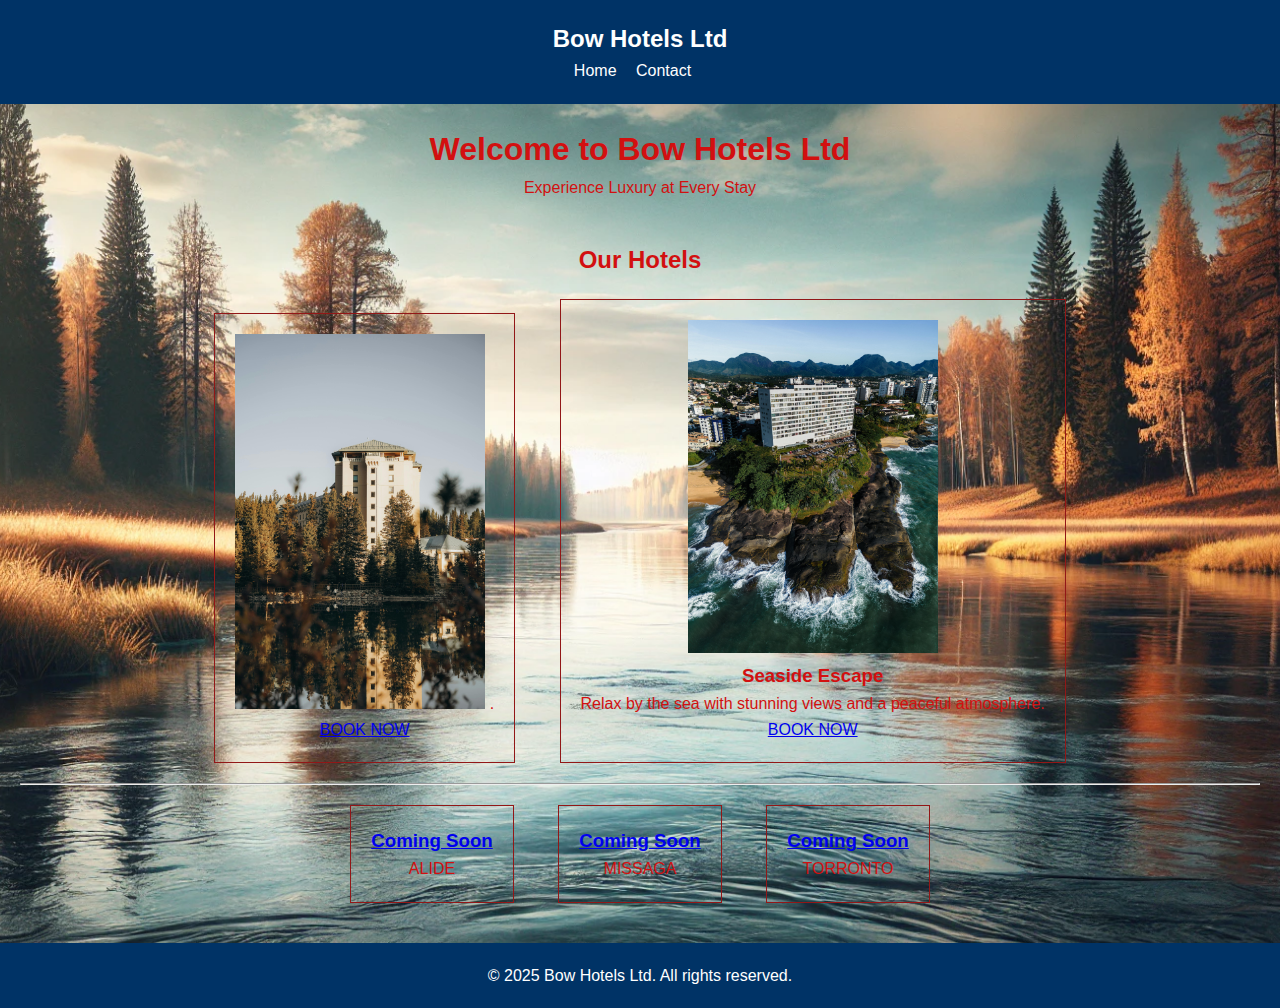
<file: index.html>
<!DOCTYPE html>
<html lang="en">
<head>
    <meta charset="UTF-8">
    <meta name="viewport" content="width=device-width, initial-scale=1.0">
    <meta name="description" content="Bow Hotels Ltd - Luxury and Comfort">
    <meta name="keywords" content="Bow Hotels, luxury hotels, hotel booking, hotel amenities">
    <title>Bow Hotelsin the best  Ltd</title>
    <link rel="stylesheet" href="css/styles.css">
</head>
<body style="background-image: url('images/background.webp'); background-size: cover; background-position: center; background-repeat: no-repeat;">

    <header>
        <div class="logo">Bow Hotels Ltd</div>
        <nav>
            <ul>
                <li><a href="index.html">Home</a></li>
                
                <li><a href="contact.html">Contact</a></li>
            </ul>
        </nav>
    </header>

    <section class="hero">
        <h1>Welcome to Bow Hotels Ltd</h1>
        <p>Experience Luxury at Every Stay</p>
    </section>

    <section class="features">
        <h2>Our Hotels</h2>
        <div class="hotel-card">
            <img src="images/hotel1.jpg" alt="Hotel 1" hight="250" width="250">
            .</p>
            <a href="hotel1.html">BOOK NOW</a>
        </div>
        <div class="hotel-card">
            <img src="images/hotel2.jpg" alt="Hotel 2" hight="290" width="250">
          
         
            <h3>Seaside Escape</h3>
            <p>Relax by the sea with stunning views and a peaceful atmosphere.</p>
            <a href="hotel2.html">BOOK NOW</a>
        </div>
        <br>
        <hr>
        <div class="hotel-card coming-soon">
            <a href=".html"><h3>Coming Soon</h3> </a>
            
            <p>ALIDE</p>
        </div>
        <div class="hotel-card coming-soon">
            
            <a href=".html"><h3>Coming Soon</h3> </a>
            <p>MISSAGA</p>
        </div> 
        <div class="hotel-card coming-soon">
    
            <a href=".html"><h3>Coming Soon</h3> </a>
            <p>TORRONTO</p>
        </div>
    </section>
    

    <footer>
        <p>&copy; 2025 Bow Hotels Ltd. All rights reserved.</p>
    </footer>
</body>
</html>
</file>
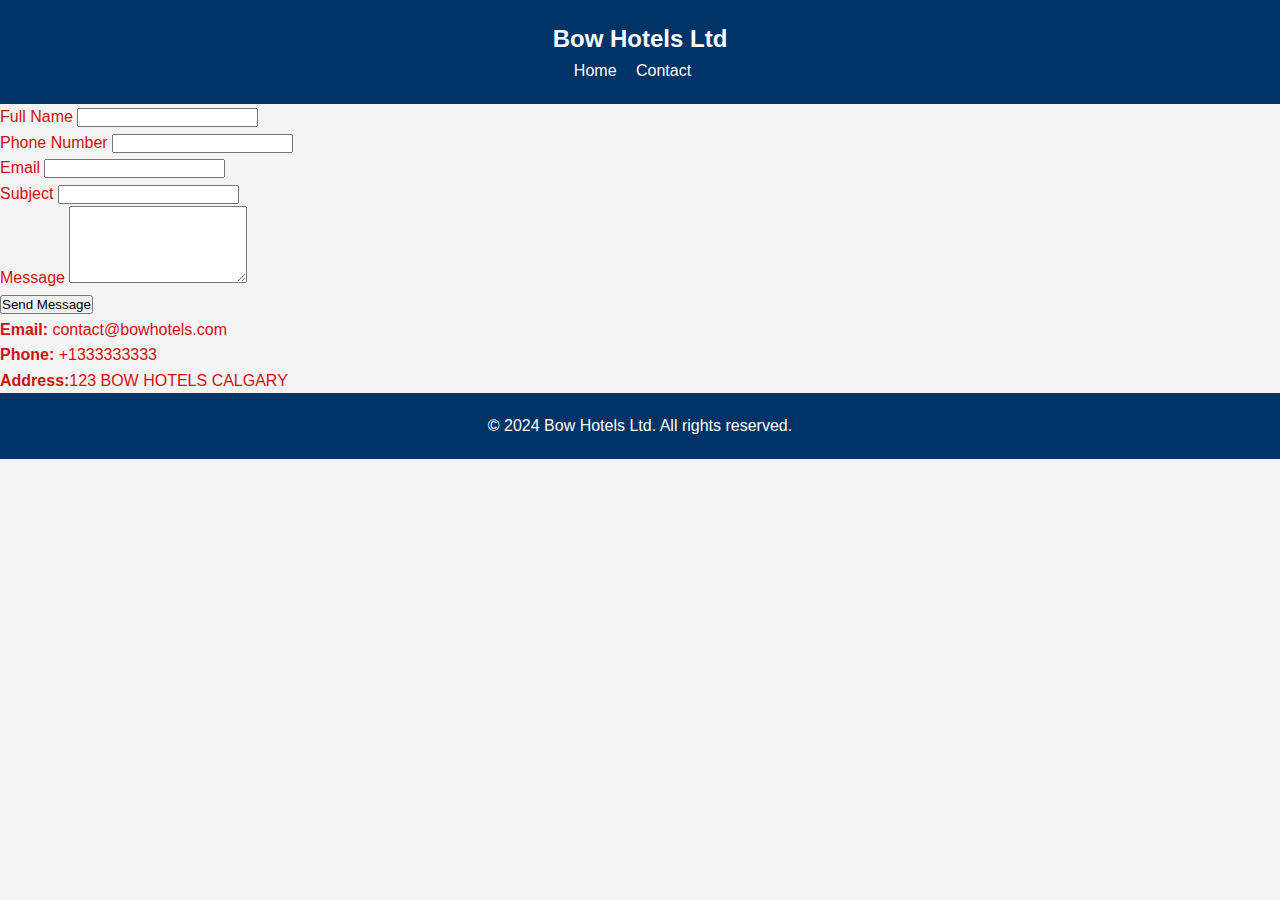
<file: contact.html>
<!DOCTYPE html>
<html lang="en">
<head>

    <title>Downtown Deluxe - Bow Hotels Ltd</title>
    <link rel="stylesheet" href="css/styles.css">
</head>
<body>
    <header>
        <div class="logo">Bow Hotels Ltd</div>
        <nav>
            <ul>
                <li><a href="index.html">Home</a></li>
            
                <li><a href="contact.html">Contact</a></li>
            </ul>
        </nav>
    </header>

  
            <form action="submit.php" method="post" class="contact-form" id="contactForm">
                <div class="form-group">
                    <label for="name">Full Name </label>
                    <input type="text" id="name" name="name" required autocomplete="name">
                    <span id="nameError" class="error-message"></span> <!-- Error message element -->
                </div>

                <div class="form-group">
                    <label for="phone">Phone Number</label>
                    <input type="tel" id="phone" name="phone" required autocomplete="off">
                    <span id="PhoneError" class="error-message"></span> <!-- Error message element -->
                </div>


                <div class="form-group">
                    <label for="email"> Email</label>
                    <input type="email" id="email" name="email" required autocomplete="off">
                    <span id="emailError" class="error-message"></span> <!-- Error message element -->
                </div>

                <div class="form-group">
                    <label for="subject">Subject</label>
                    <input type="text" id="subject" name="subject" required autocomplete="off">
                </div>

                <div class="form-group">
                    <label for="message">Message</label>
                    <textarea id="message" name="message" rows="5" required autocomplete="off"></textarea>
                    <span id="messageError" class="error-message"></span> <!-- Error message element -->
                    
                </div>
                <button type="submit" class="cta-button">Send Message</button>
            </form>
    

        <div class="contact-info">
            <p><strong>Email:</strong> contact@bowhotels.com</p>
            <p><strong>Phone:</strong> +1333333333</p>
            <p><strong>Address:</strong>123 BOW HOTELS CALGARY  </p>
        </div>
    </section>

    <footer>
        <p>&copy; 2024 Bow Hotels Ltd. All rights reserved.</p>
    </footer>
</body>
</html>
</file>
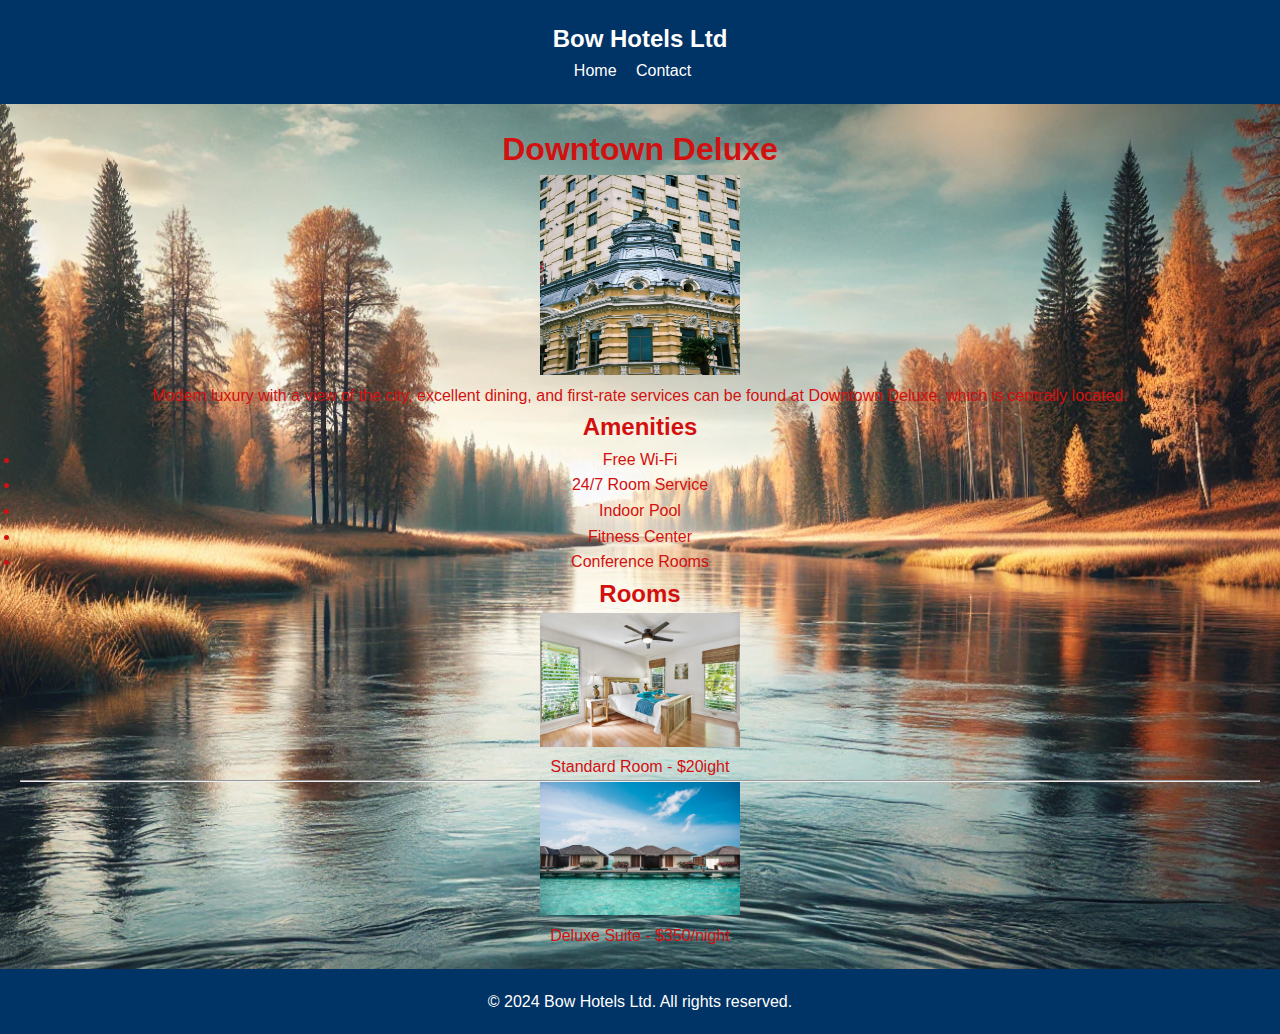
<file: hotel1.html>
<!DOCTYPE html>
<html lang="en">
<head>

    <title>Downtown Deluxe - Bow Hotels Ltd</title>
    <link rel="stylesheet" href="css/styles.css">
</head>
<body style="background-image: url('images/background.webp'); background-size: cover; background-position: center; background-repeat: no-repeat;">
    <header>
        <div class="logo">Bow Hotels Ltd</div>
        <nav>
            <ul>
                <li><a href="index.html">Home</a></li>
                
                <li><a href="contact.html">Contact</a></li>
            </ul>
        </nav>
    </header>

    <section class="hotel-details">
        <h1>Downtown Deluxe</h1>
        <img src="images/hotel11.jpg" alt="Downtown Deluxe" height="200" width="200">
        <p>Modern luxury with a view of the city, excellent dining, and first-rate services can be found at Downtown Deluxe, which is centrally located.</p>

        <h2>Amenities</h2>
        <ul>
            <li>Free Wi-Fi</li>
            <li>24/7 Room Service</li>
            <li>Indoor Pool</li>
            <li>Fitness Center</li>
            <li>Conference Rooms</li>
        </ul>
       
        <h2>Rooms</h2>
        
            <img src="images/standard.jpg" alt= "room1" hight="200" width="200"><br>
            Standard Room - $20ight

        <hr>
            <img src="images/deluxe.jpg" alt="room2" hight="250" width="200"><br>
            Deluxe Suite - $350/night
        
    </section>

    <footer>
        <p>&copy; 2024 Bow Hotels Ltd. All rights reserved.</p>
       
    </footer>
</body>
</html>
</file>
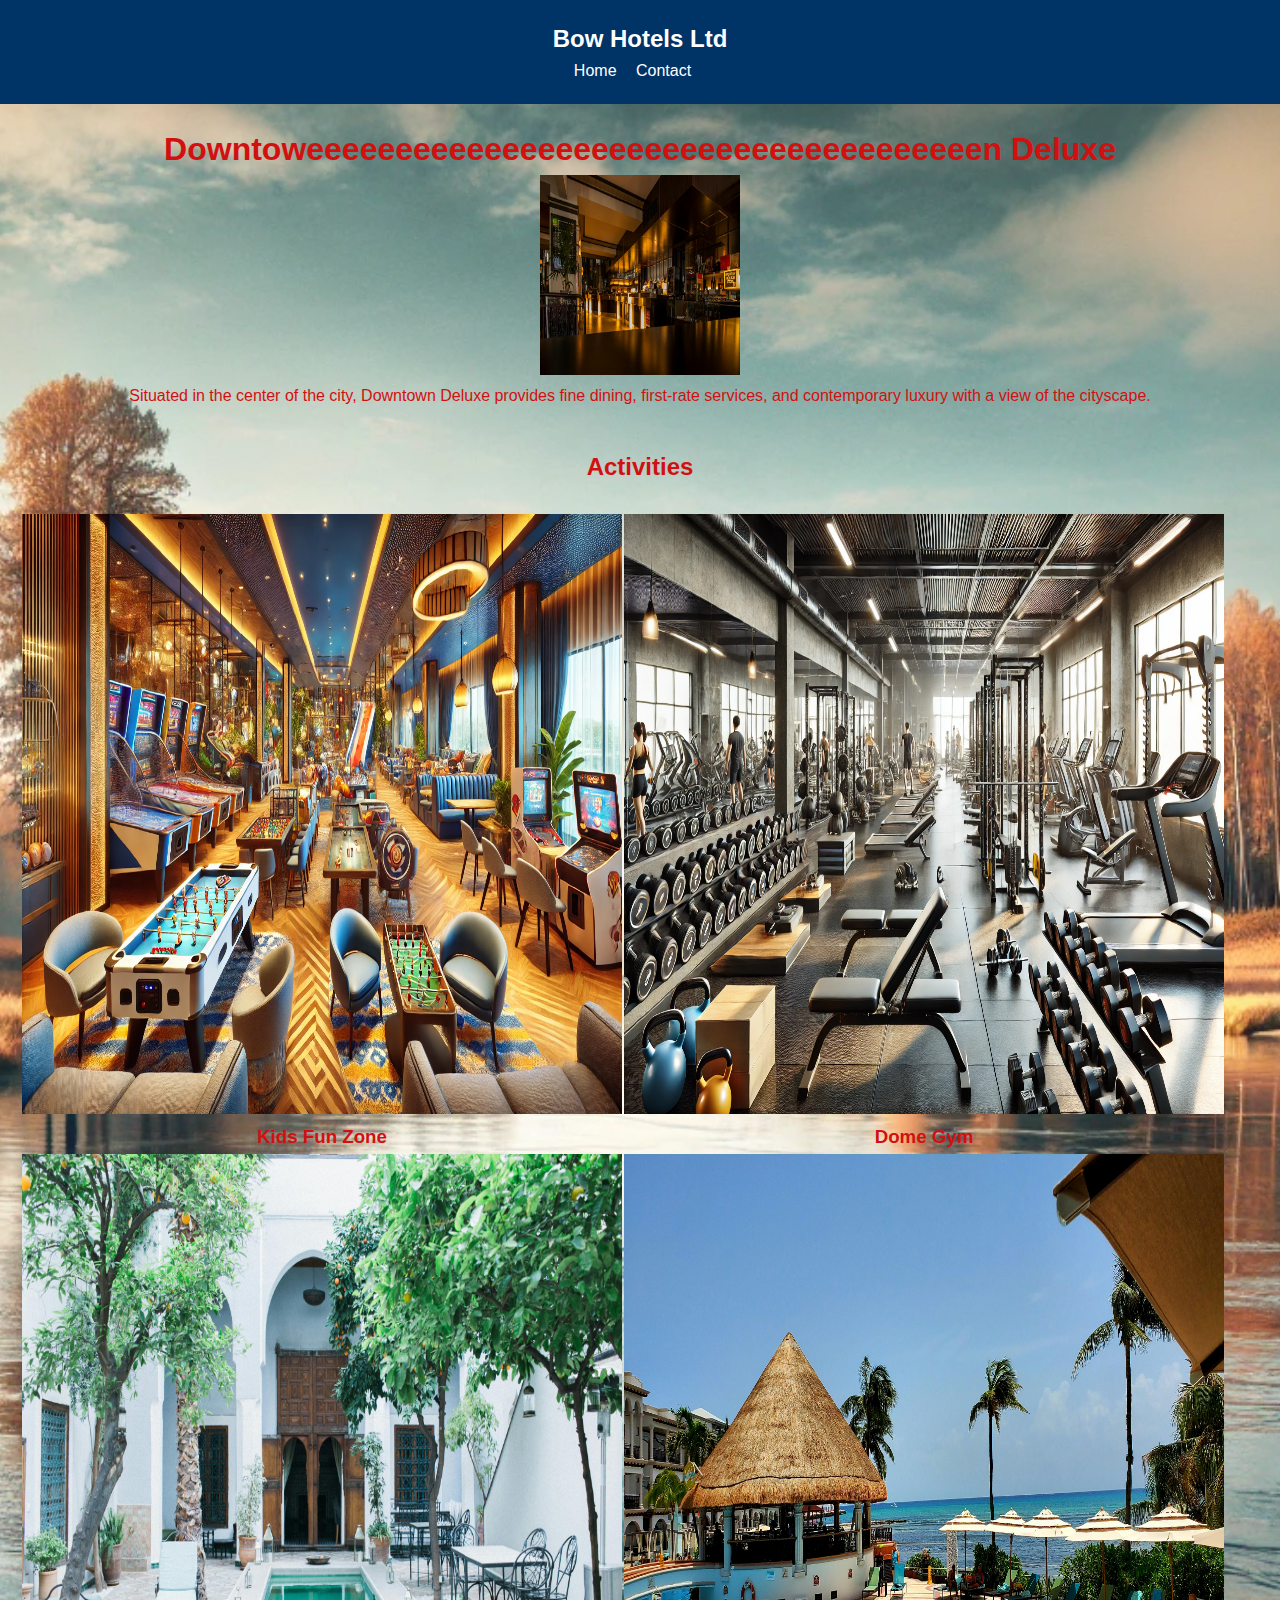
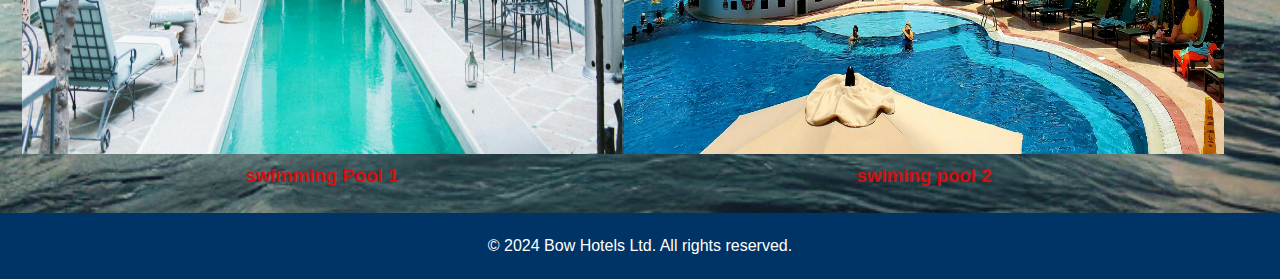
<file: hotel2.html>
<!DOCTYPE html>
<html lang="en">
<head>
    <title>Downtown Deluxe - Bow Hotels Ltd</title>
    <link rel="stylesheet" href="css/styles.css">
</head>
<body style="background-image: url('images/background.webp'); background-size: cover; background-position: center; background-repeat: no-repeat;">
    <header>
        <div class="logo">Bow Hotels Ltd</div>
        <nav>
            <ul>
                <li><a href="index.html">Home</a></li>
                <li><a href="contact.html">Contact</a></li>
            </ul>
        </nav>
    </header>

    <section class="hotel-details">
        <h1>Downtoweeeeeeeeeeeeeeeeeeeeeeeeeeeeeeeeeeeeeen Deluxe</h1>
        <img src="images/hotel21.jpg" alt="Downtown Deluxe" height="200" width="200">
        <p>Situated in the center of the city, Downtown Deluxe provides fine dining, first-rate services, and contemporary luxury with a view of the cityscape.</p>
    </section>

    <section class="venues">
        <h2>Activities</h2>
        <table>

  
            <tr>
                <td>
                    <div class="card">
                        <img src="images/game zome.webp" alt="Kids Fun Zone" height="600" width="600">
                         
                        <div class="card-text">
                            <h3>Kids Fun Zone</h3>
                        </div>
                    </div>
                </td>
                &nbsp;
                <td>
                    <div class="card">
                        <img src="images/gym1.webp" alt="Dome Gym" height="600" width="600">
                        <div class="card-text">
                            <h3>Dome Gym</h3>
                        </div>
                    </div>
                </td>
            </tr>
            <tr>
                <td>
                    <div class="card">
                        <img src="images/swim1.jpg" alt="swiming pool" height="600" width="600">
                        <div class="card-text">
                            <h3>swimming Pool 1</h3>
                        
                        </div>
                    </div>
                </td>
                <td>
                    <div class="card">
                        <img src="images/swim 2.jpg" alt="swiming pool" height="600" width="600">
                        <div class="card-text">
                            <h3>swiming pool 2</h3>
                            
                        </div>
                    </div>
                </td>
            </tr>
        
        </table>
    </section>
    <footer>
        <p>&copy; 2024 Bow Hotels Ltd. All rights reserved.</p>
    </footer>
</body>
</html>
</file>
<file: css/styles.css>
/* Basic reset */
* {
    margin: 0;
    padding: 0;
    box-sizing: border-box;
}

body {
    font-family: 'Arial', sans-serif;
    background-color: #f4f4f4;
    color: #d21010;
    line-height: 1.6;
}

header {
    background-color: #003366;
    color: white;
    padding: 20px;
    text-align: center;
}

header .logo {
    font-size: 24px;
    font-weight: bold;
}

nav ul {
    list-style: none;
    padding: 0;
}

nav ul li {
    display: inline;
    margin-right: 15px;
}

nav ul li a {
    color: white;
    text-decoration: none;
}



section {
    padding: 20px;
    text-align: center;
}

.hotel-card {
    display: inline-block;
    margin: 20px;
    padding: 20px;
    border: 1px solid #921717;
   
}

.hotel-card img {
    max-width: 100%;
}



.contact-section form {
    display: block;
    margin: 20px auto;
    max-width: 600px;
}

footer {
    background-color: #003366;
    color: white;
    padding: 20px;
    text-align: center;
}
</file>
